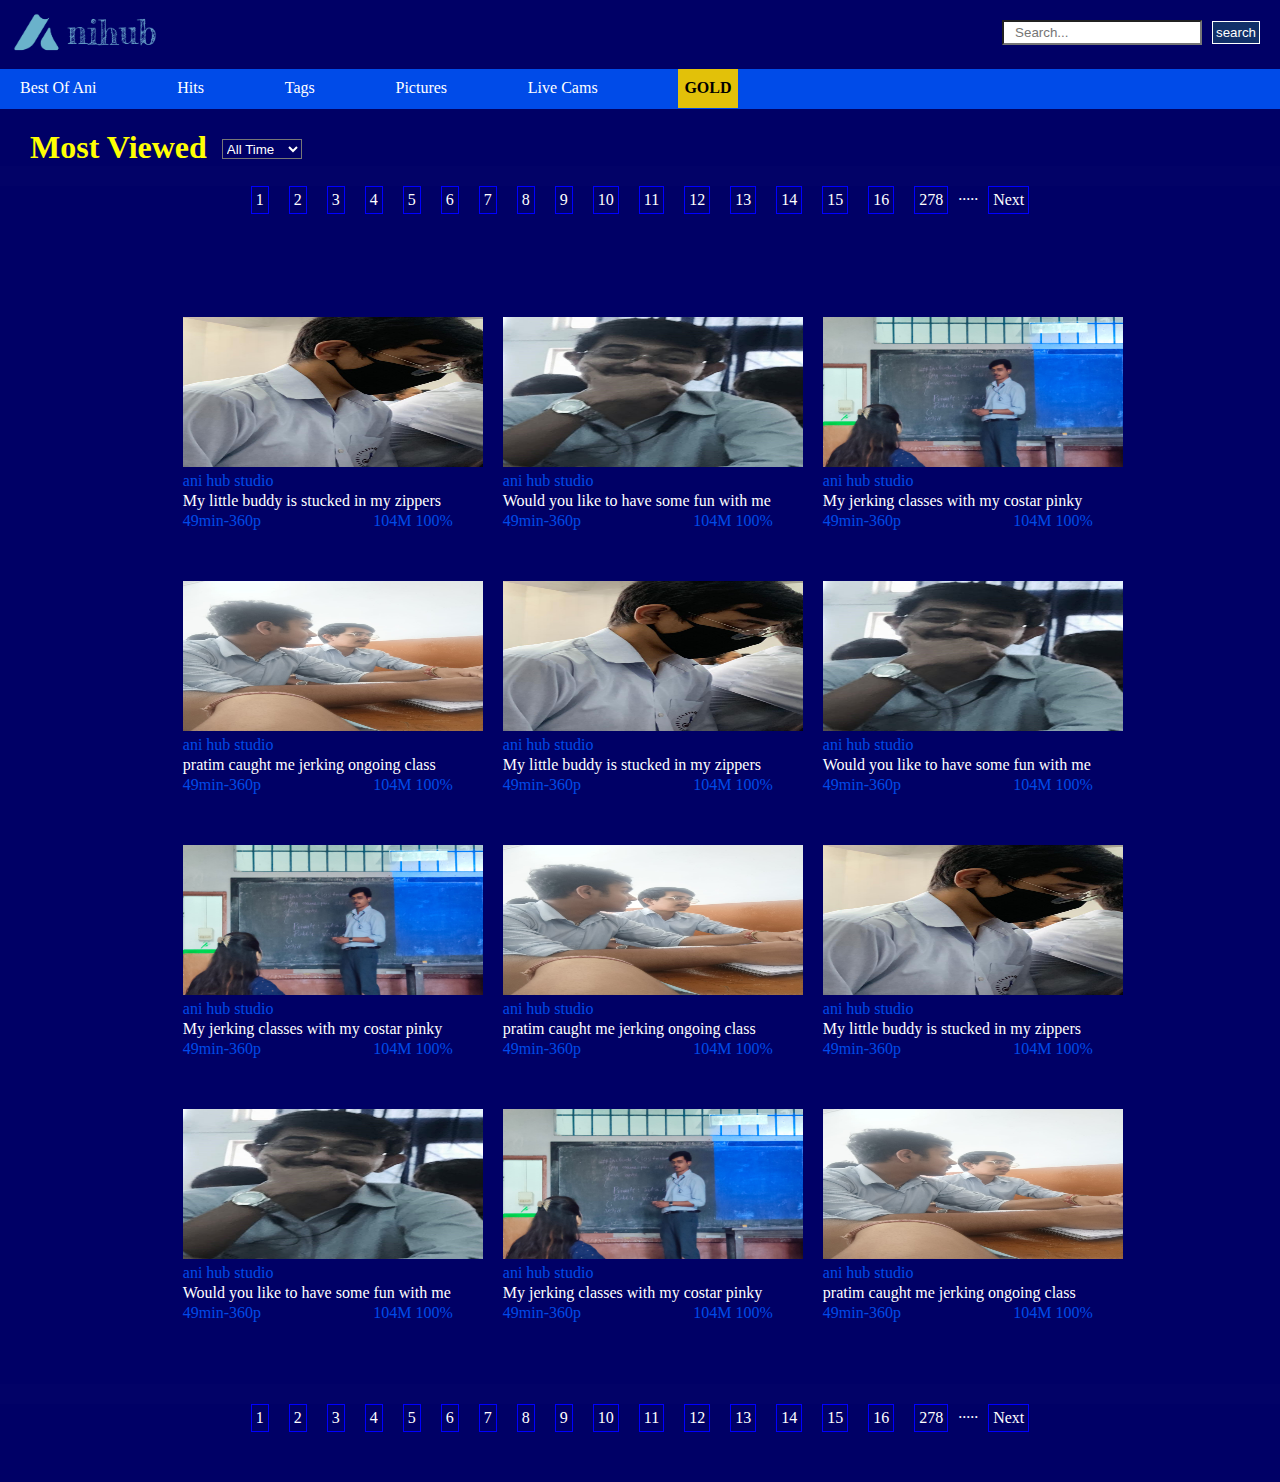
<file: index.html>
<!DOCTYPE html>
<html lang="en">
<head>
    <meta charset="UTF-8">
    <meta http-equiv="X-UA-Compatible" content="IE=edge">
    <meta name="viewport" content="width=device-width, initial-scale=1.0">
    <link rel="shortcut icon" href="images/Black logo - no background.png">
    <link rel="stylesheet" href="index.css">
    <title>AniHub</title>
</head>
<body>
    <div class="navbar">
        <div class="logo"><a href="index.html"><img src="images/AniHub_logo.png"></a></div>
        <div class="search"><input type="search" placeholder="   Search..."><button>search</button></div>
    </div>

    <nav>
        <a class="Ani_tags1" href="#">Best Of Ani</a>
        <a class="Ani_tags" href="#">Hits</a>
        <a class="Ani_tags" href="#">Tags</a>
        <a class="Ani_tags" href="#">Pictures</a>
        <a class="Ani_tags" href="#">Live Cams</a>
        <a class="Ani_tags2" href="#">GOLD</a>
    </nav>

    <div class="navbar1">
        <a href="#" class="menu"><img src="images/icons8-menu-50.png"></a>
        <a href="#" class="mid_logo"><img src="images/AniHub_logo.png"></a>
        <a href="#" class="right_search"><img src="images/icons8-search-50.png"></a>
    </div>

    <div class="most_viewed">
        <h1>Most Viewed</h1>
        <select name="hello">
            <option value="All time">All Time</option>
            <option value="This Month">THis month</option>
            <option value="This Week">THis Week</option>
            <option value="Today">Today</option>
          </select>
    </div>

    <div class="num_list">
        <a href="#">1</a>
        <a href="#">2</a>
        <a href="#">3</a>
        <a href="#">4</a>
        <a href="#">5</a>
        <a href="#">6</a>
        <a href="#">7</a>
        <a href="#">8</a>
        <a class="num_hid" href="#">9</a>
        <a class="num_hid" href="#">10</a>
        <a class="num_hid" href="#">11</a>
        <a class="num_hid" href="#">12</a>
        <a class="num_hid" href="#">13</a>
        <a class="num_hid" href="#">14</a>
        <a class="num_hid" href="#">15</a>
        <a class="num_hid" href="#">16</a>
        <a href="#">278</a>
        <p>.....</p>
        <a class="next" href="#">Next</a>
    </div>

    <div class="container">
        <a href="index1.html"><img src="images/AniHub_img.jpg" width="200px"> <p>ani hub studio <br>
        <span>My little buddy is stucked in my zippers</span><br> <div class="views"><p>49min-360p</p><p>104M 100%</p></div></p></a>
        <a href="index1.html"><img src="images/AniHub_img1.jpg" width="200px"> <p>ani hub studio <br>
        <span>Would you like to have some fun with me</span><br> <div class="views"><p>49min-360p</p><p>104M 100%</p></div></p></a>
        <a href="index1.html"><img src="images/AniHub_img2.jpg" width="200px"> <p>ani hub studio <br>
        <span>My jerking classes with my costar pinky</span><br> <div class="views"><p>49min-360p</p><p>104M 100%</p></div></p></a>
        <a href="index1.html"><img src="images/AniHub_img3.jpg" width="200px"> <p>ani hub studio <br>
        <span>pratim caught me jerking ongoing class</span><br> <div class="views"><p>49min-360p</p><p>104M 100%</p></div></p></a>
        <a href="index1.html"><img src="images/AniHub_img.jpg" width="200px"> <p>ani hub studio <br>
        <span>My little buddy is stucked in my zippers</span><br> <div class="views"><p>49min-360p</p><p>104M 100%</p></div></p></a>
        <a href="index1.html"><img src="images/AniHub_img1.jpg" width="200px"> <p>ani hub studio <br>
        <span>Would you like to have some fun with me</span><br> <div class="views"><p>49min-360p</p><p>104M 100%</p></div></p></a>
        <a href="index1.html"><img src="images/AniHub_img2.jpg" width="200px"> <p>ani hub studio <br>
        <span>My jerking classes with my costar pinky</span><br> <div class="views"><p>49min-360p</p><p>104M 100%</p></div></p></a>
        <a href="index1.html"><img src="images/AniHub_img3.jpg" width="200px"> <p>ani hub studio <br>
        <span>pratim caught me jerking ongoing class</span><br> <div class="views"><p>49min-360p</p><p>104M 100%</p></div></p></a>
        <a href="index1.html"><img src="images/AniHub_img.jpg" width="200px"> <p>ani hub studio <br>
        <span>My little buddy is stucked in my zippers</span><br> <div class="views"><p>49min-360p</p><p>104M 100%</p></div></p></a>
        <a href="index1.html"><img src="images/AniHub_img1.jpg" width="200px"> <p>ani hub studio <br>
        <span>Would you like to have some fun with me</span><br> <div class="views"><p>49min-360p</p><p>104M 100%</p></div></p></a>
        <a href="index1.html"><img src="images/AniHub_img2.jpg" width="200px"> <p>ani hub studio <br>
        <span>My jerking classes with my costar pinky</span><br> <div class="views"><p>49min-360p</p><p>104M 100%</p></div></p></a>
        <a href="index1.html"><img src="images/AniHub_img3.jpg" width="200px"> <p>ani hub studio <br>
        <span>pratim caught me jerking ongoing class</span><br> <div class="views"><p>49min-360p</p><p>104M 100%</p></div></p></a>
        
        
    </div>

    <div class="num_list">
        <a href="#">1</a>
        <a href="#">2</a>
        <a href="#">3</a>
        <a href="#">4</a>
        <a href="#">5</a>
        <a href="#">6</a>
        <a href="#">7</a>
        <a href="#">8</a>
        <a class="num_hid" href="#">9</a>
        <a class="num_hid" href="#">10</a>
        <a class="num_hid" href="#">11</a>
        <a class="num_hid" href="#">12</a>
        <a class="num_hid" href="#">13</a>
        <a class="num_hid" href="#">14</a>
        <a class="num_hid" href="#">15</a>
        <a class="num_hid" href="#">16</a>
        <a href="#">278</a>
        <p>.....</p>
        <a class="next" href="#">Next</a>
    </div>



</body>
</html>
</file>
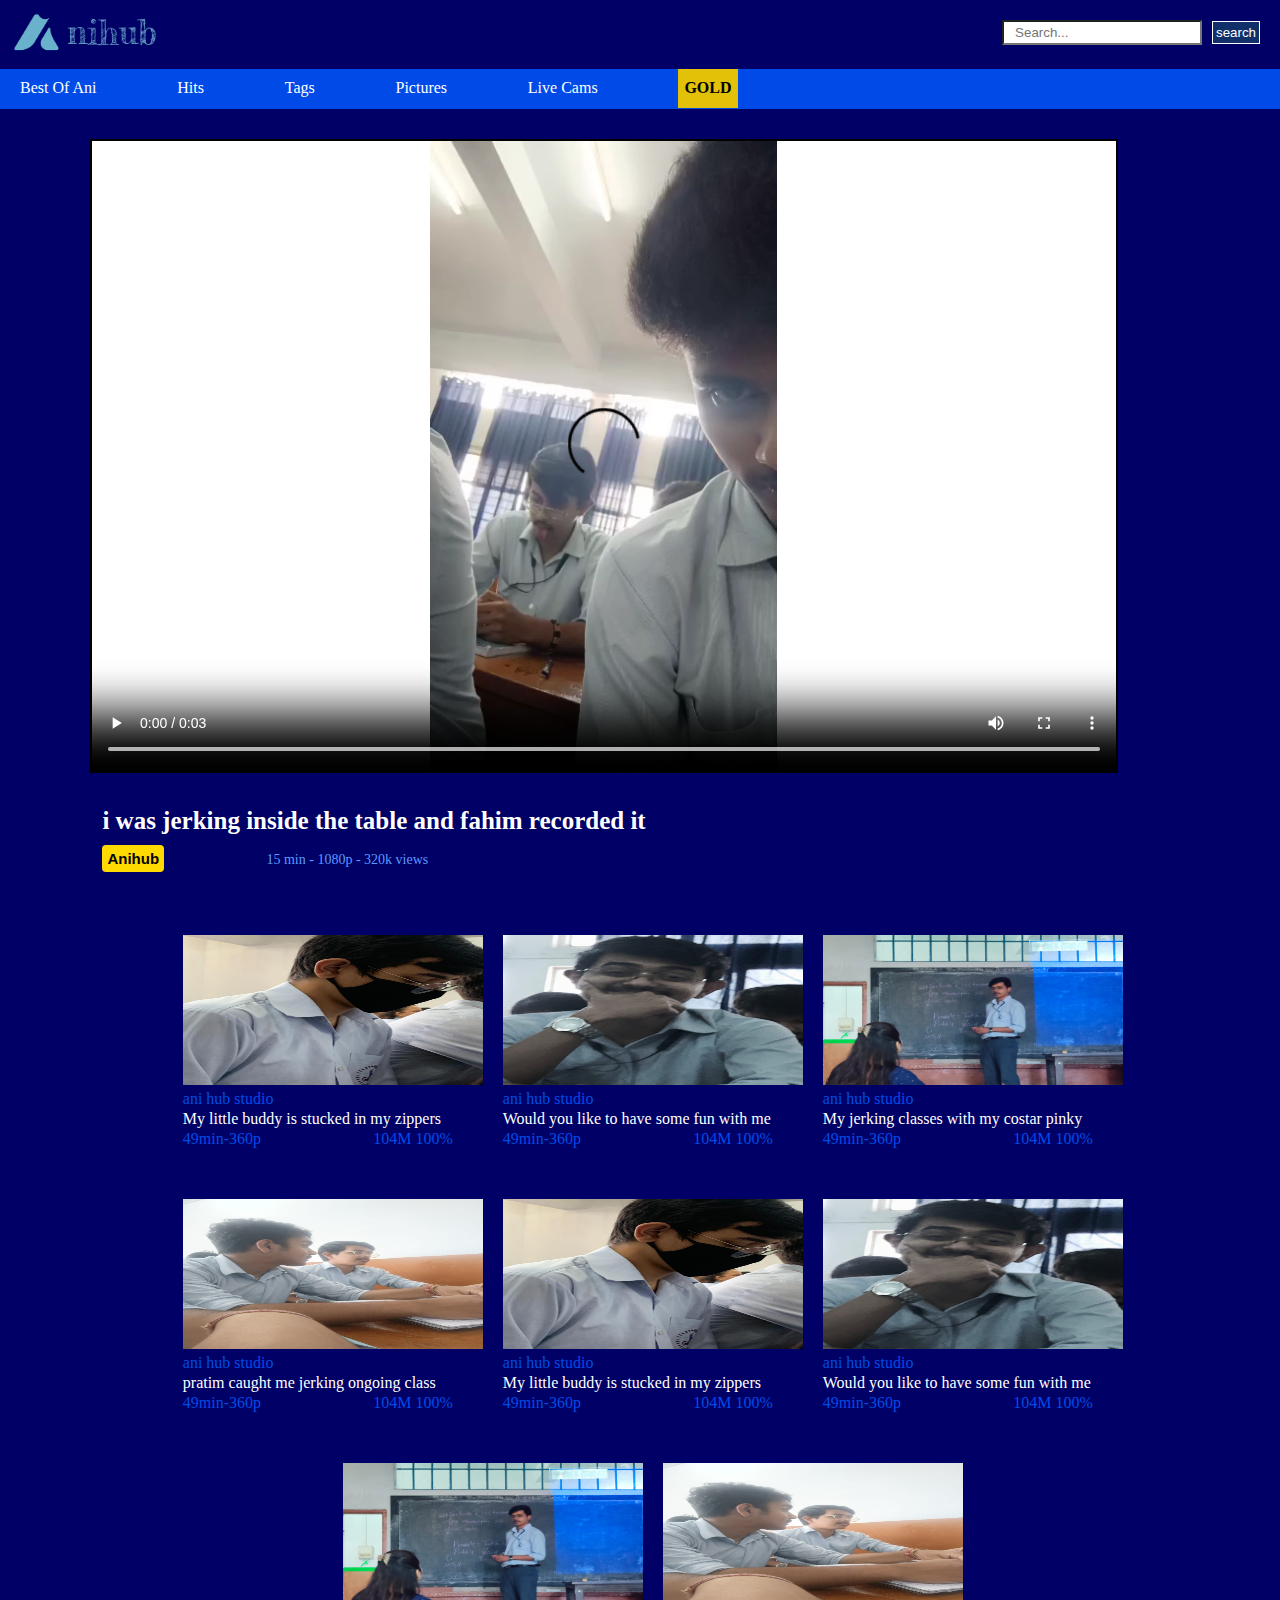
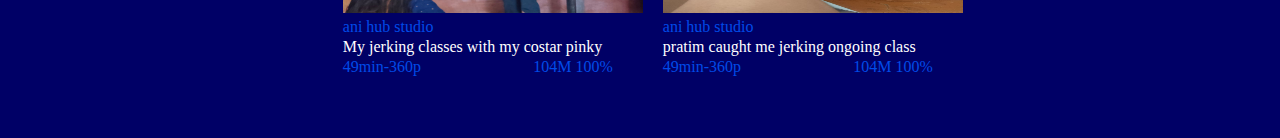
<file: index1.html>
<!DOCTYPE html>
<html lang="en">
  <head>
    <meta charset="UTF-8" />
    <meta http-equiv="X-UA-Compatible" content="IE=edge" />
    <meta name="viewport" content="width=device-width, initial-scale=1.0" />
    <link rel="shortcut icon" href="images/youtube_web_main_logo.png">
    <link rel="stylesheet" href="index.css" />
    <title>i was jerking inside the table and fahim recorded it</title>
  </head>
  <body>
    
    <div class="navbar">
        <div class="logo"><a href="index.html"><img src="images/AniHub_logo.png"></a></div>
        <div class="search"><input type="search" placeholder="   Search..."><button>search</button></div>
    </div>

    <nav>
        <a class="Ani_tags1" href="#">Best Of Ani</a>
        <a class="Ani_tags" href="#">Hits</a>
        <a class="Ani_tags" href="#">Tags</a>
        <a class="Ani_tags" href="#">Pictures</a>
        <a class="Ani_tags" href="#">Live Cams</a>
        <a class="Ani_tags2" href="#">GOLD</a>
    </nav>

    <div class="navbar1">
        <a href="#" class="menu"><img src="images/icons8-menu-50.png"></a>
        <a href="#" class="mid_logo"><img src="images/AniHub_logo.png"></a>
        <a href="#" class="right_search"><img src="images/icons8-search-50.png"></a>
    </div>

    <div class="video_player">
        <a href=""><video src="images/WhatsApp Video 2023-05-14 at 21.03.29.mp4" autoplay controls></video></a>
        <p>i was jerking inside the table and fahim recorded it</p>
        <button>Anihub</button>15 min - 1080p - 320k views
    </div>

    <div class="container">
        <a href="index1.html"><img src="images/AniHub_img.jpg" width="200px"> <p>ani hub studio <br>
            <span>My little buddy is stucked in my zippers</span><br> <div class="views"><p>49min-360p</p><p>104M 100%</p></div></p></a>
            <a href="index1.html"><img src="images/AniHub_img1.jpg" width="200px"> <p>ani hub studio <br>
            <span>Would you like to have some fun with me</span><br> <div class="views"><p>49min-360p</p><p>104M 100%</p></div></p></a>
            <a href="index1.html"><img src="images/AniHub_img2.jpg" width="200px"> <p>ani hub studio <br>
            <span>My jerking classes with my costar pinky</span><br> <div class="views"><p>49min-360p</p><p>104M 100%</p></div></p></a>
            <a href="index1.html"><img src="images/AniHub_img3.jpg" width="200px"> <p>ani hub studio <br>
            <span>pratim caught me jerking ongoing class</span><br> <div class="views"><p>49min-360p</p><p>104M 100%</p></div></p></a>
            <a href="index1.html"><img src="images/AniHub_img.jpg" width="200px"> <p>ani hub studio <br>
                <span>My little buddy is stucked in my zippers</span><br> <div class="views"><p>49min-360p</p><p>104M 100%</p></div></p></a>
                <a href="index1.html"><img src="images/AniHub_img1.jpg" width="200px"> <p>ani hub studio <br>
                <span>Would you like to have some fun with me</span><br> <div class="views"><p>49min-360p</p><p>104M 100%</p></div></p></a>
                <a href="index1.html"><img src="images/AniHub_img2.jpg" width="200px"> <p>ani hub studio <br>
                <span>My jerking classes with my costar pinky</span><br> <div class="views"><p>49min-360p</p><p>104M 100%</p></div></p></a>
                <a href="index1.html"><img src="images/AniHub_img3.jpg" width="200px"> <p>ani hub studio <br>
                <span>pratim caught me jerking ongoing class</span><br> <div class="views"><p>49min-360p</p><p>104M 100%</p></div></p></a>
        
    </div>

  </body>
</html>
</file>
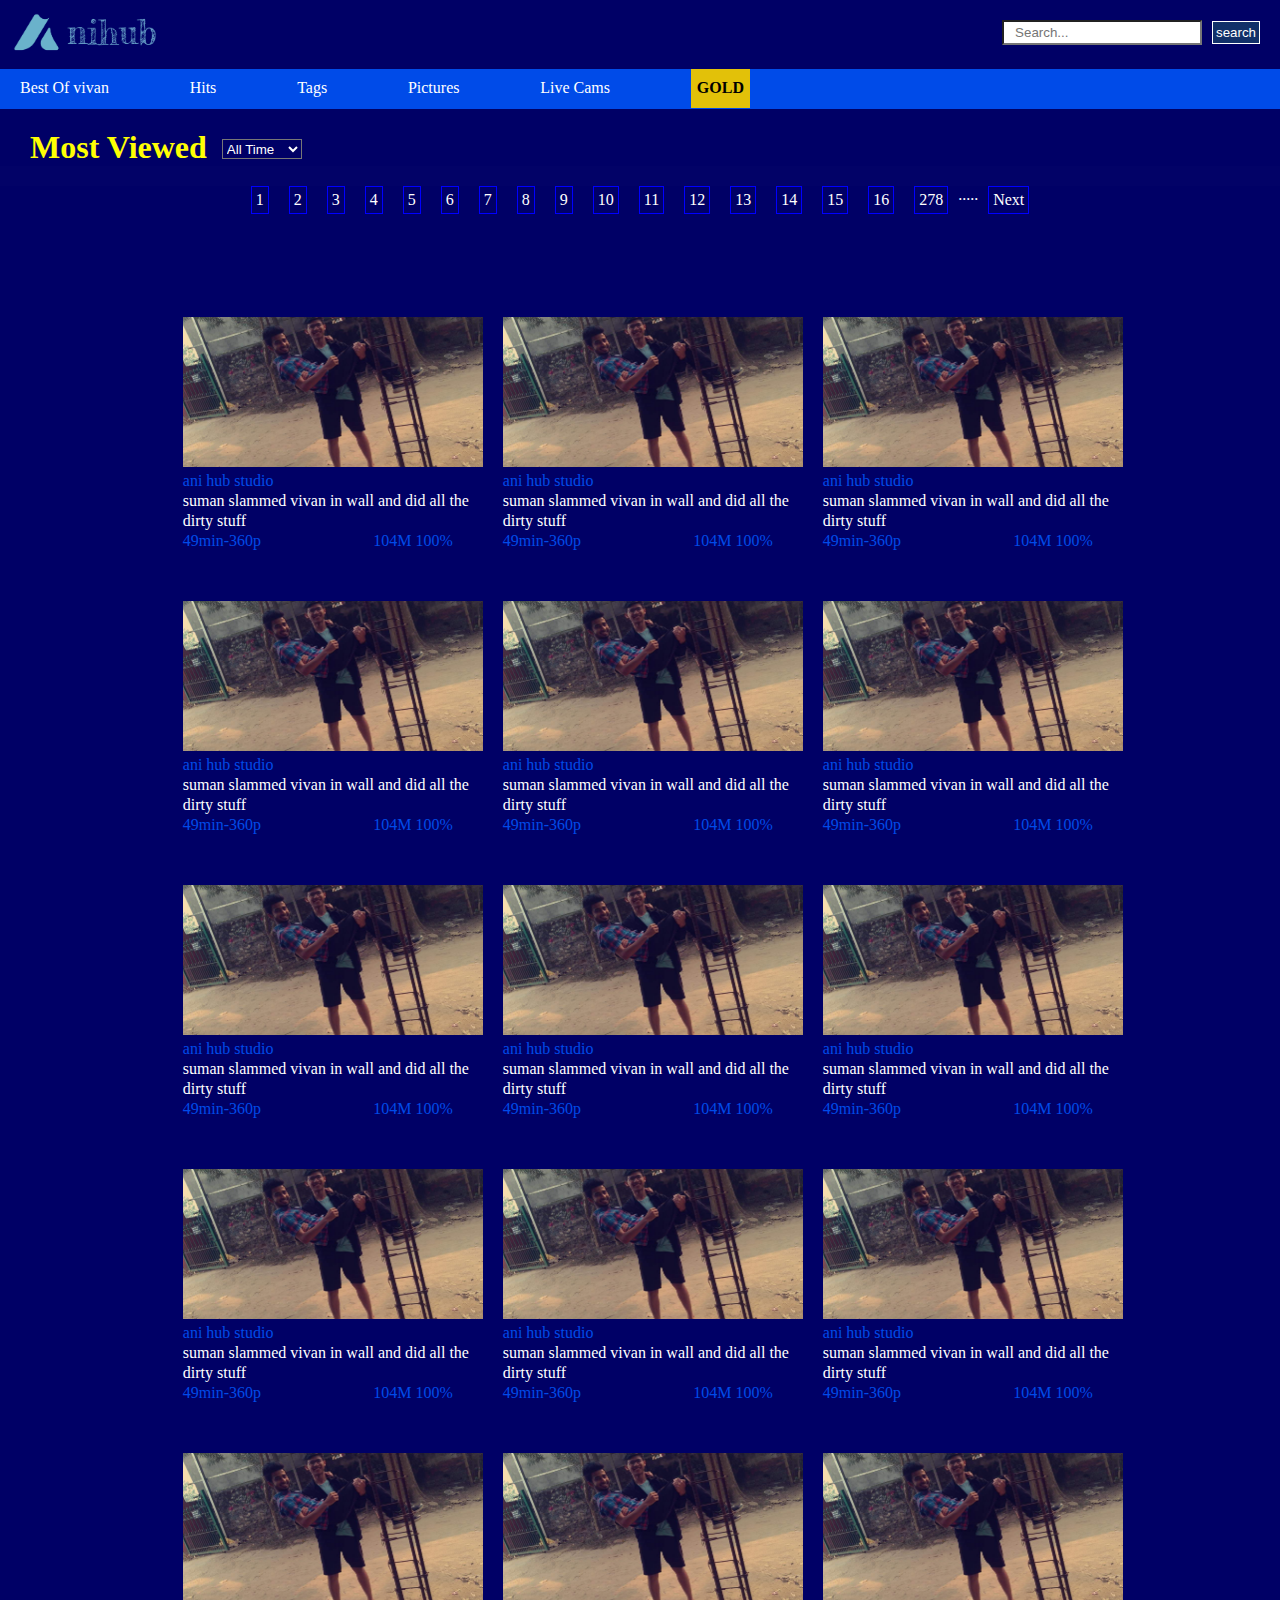
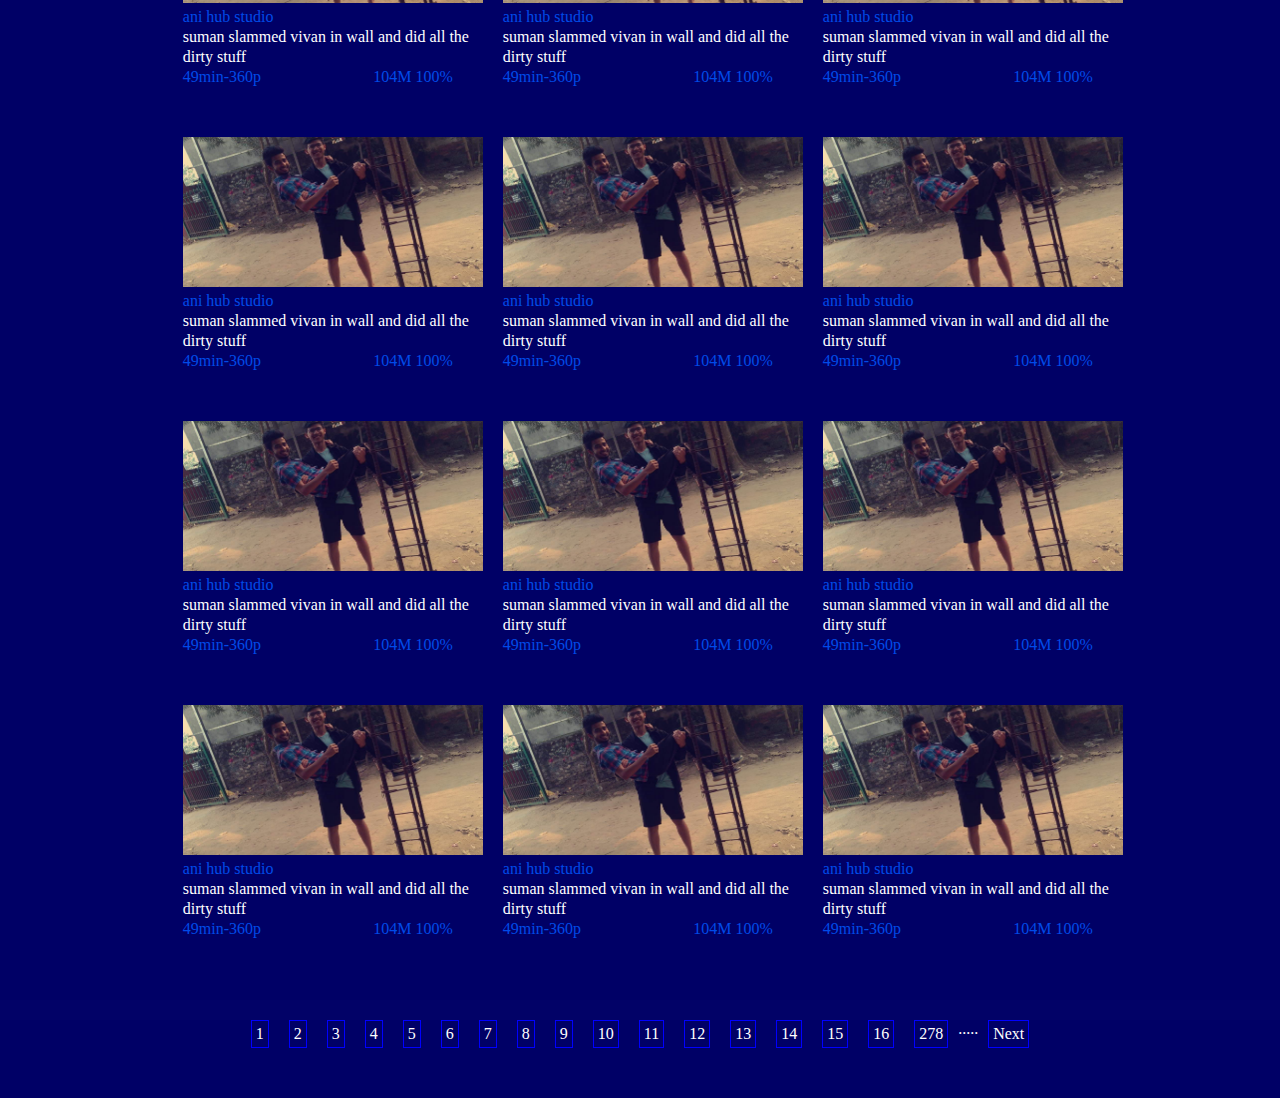
<file: vivan.html>
<!DOCTYPE html>
<html lang="en">
<head>
    <meta charset="UTF-8">
    <meta http-equiv="X-UA-Compatible" content="IE=edge">
    <meta name="viewport" content="width=device-width, initial-scale=1.0">
    <link rel="stylesheet" href="vivan.css">
    <title>AniHub</title>
</head>
<body>
    <div class="navbar">
        <div class="logo"><a href="index.html"><img src="images/AniHub_logo.png"></a></div>
        <div class="search"><input type="search" placeholder="   Search..."><button>search</button></div>
    </div>

    <nav>
        <a class="Ani_tags1" href="#">Best Of vivan</a>
        <a class="Ani_tags" href="#">Hits</a>
        <a class="Ani_tags" href="#">Tags</a>
        <a class="Ani_tags" href="#">Pictures</a>
        <a class="Ani_tags" href="#">Live Cams</a>
        <a class="Ani_tags2" href="#">GOLD</a>
    </nav>

    <div class="navbar1">
        <a href="#" class="menu"><img src="images/icons8-menu-50.png"></a>
        <a href="#" class="mid_logo"><img src="images/AniHub_logo.png"></a>
        <a href="#" class="right_search"><img src="images/icons8-search-50.png"></a>
    </div>

    <div class="most_viewed">
        <h1>Most Viewed</h1>
        <select name="hello">
            <option value="All time">All Time</option>
            <option value="This Month">THis month</option>
            <option value="This Week">THis Week</option>
            <option value="Today">Today</option>
          </select>
    </div>

    <div class="num_list">
        <a href="#">1</a>
        <a href="#">2</a>
        <a href="#">3</a>
        <a href="#">4</a>
        <a href="#">5</a>
        <a href="#">6</a>
        <a href="#">7</a>
        <a href="#">8</a>
        <a class="num_hid" href="#">9</a>
        <a class="num_hid" href="#">10</a>
        <a class="num_hid" href="#">11</a>
        <a class="num_hid" href="#">12</a>
        <a class="num_hid" href="#">13</a>
        <a class="num_hid" href="#">14</a>
        <a class="num_hid" href="#">15</a>
        <a class="num_hid" href="#">16</a>
        <a href="#">278</a>
        <p>.....</p>
        <a class="next" href="#">Next</a>
    </div>

    <div class="container">
        <a href="#"><img src="images/WhatsApp Image 2022-06-19 at 10.46.11 PM.jpeg" width="200px"> <p>ani hub studio <br>
        <span>suman slammed vivan in wall and did all the dirty stuff</span><br> <div class="views"><p>49min-360p</p><p>104M 100%</p></div></p></a>
        <a href="#"><img src="images/WhatsApp Image 2022-06-19 at 10.46.11 PM.jpeg" width="200px"> <p>ani hub studio <br>
        <span>suman slammed vivan in wall and did all the dirty stuff</span><br> <div class="views"><p>49min-360p</p><p>104M 100%</p></div></p></a>
        <a href="#"><img src="images/WhatsApp Image 2022-06-19 at 10.46.11 PM.jpeg" width="200px"> <p>ani hub studio <br>
        <span>suman slammed vivan in wall and did all the dirty stuff</span><br> <div class="views"><p>49min-360p</p><p>104M 100%</p></div></p></a>
        <a href="#"><img src="images/WhatsApp Image 2022-06-19 at 10.46.11 PM.jpeg" width="200px"> <p>ani hub studio <br>
        <span>suman slammed vivan in wall and did all the dirty stuff</span><br> <div class="views"><p>49min-360p</p><p>104M 100%</p></div></p></a>
        <a href="#"><img src="images/WhatsApp Image 2022-06-19 at 10.46.11 PM.jpeg" width="200px"> <p>ani hub studio <br>
        <span>suman slammed vivan in wall and did all the dirty stuff</span><br> <div class="views"><p>49min-360p</p><p>104M 100%</p></div></p></a>
        <a href="#"><img src="images/WhatsApp Image 2022-06-19 at 10.46.11 PM.jpeg" width="200px"> <p>ani hub studio <br>
        <span>suman slammed vivan in wall and did all the dirty stuff</span><br> <div class="views"><p>49min-360p</p><p>104M 100%</p></div></p></a>
        <a href="#"><img src="images/WhatsApp Image 2022-06-19 at 10.46.11 PM.jpeg" width="200px"> <p>ani hub studio <br>
        <span>suman slammed vivan in wall and did all the dirty stuff</span><br> <div class="views"><p>49min-360p</p><p>104M 100%</p></div></p></a>
        <a href="#"><img src="images/WhatsApp Image 2022-06-19 at 10.46.11 PM.jpeg" width="200px"> <p>ani hub studio <br>
        <span>suman slammed vivan in wall and did all the dirty stuff</span><br> <div class="views"><p>49min-360p</p><p>104M 100%</p></div></p></a>
        <a href="#"><img src="images/WhatsApp Image 2022-06-19 at 10.46.11 PM.jpeg" width="200px"> <p>ani hub studio <br>
        <span>suman slammed vivan in wall and did all the dirty stuff</span><br> <div class="views"><p>49min-360p</p><p>104M 100%</p></div></p></a>
        <a href="#"><img src="images/WhatsApp Image 2022-06-19 at 10.46.11 PM.jpeg" width="200px"> <p>ani hub studio <br>
        <span>suman slammed vivan in wall and did all the dirty stuff</span><br> <div class="views"><p>49min-360p</p><p>104M 100%</p></div></p></a>
        <a href="#"><img src="images/WhatsApp Image 2022-06-19 at 10.46.11 PM.jpeg" width="200px"> <p>ani hub studio <br>
        <span>suman slammed vivan in wall and did all the dirty stuff</span><br> <div class="views"><p>49min-360p</p><p>104M 100%</p></div></p></a>
        <a href="#"><img src="images/WhatsApp Image 2022-06-19 at 10.46.11 PM.jpeg" width="200px"> <p>ani hub studio <br>
        <span>suman slammed vivan in wall and did all the dirty stuff</span><br> <div class="views"><p>49min-360p</p><p>104M 100%</p></div></p></a>
        <a href="#"><img src="images/WhatsApp Image 2022-06-19 at 10.46.11 PM.jpeg" width="200px"> <p>ani hub studio <br>
        <span>suman slammed vivan in wall and did all the dirty stuff</span><br> <div class="views"><p>49min-360p</p><p>104M 100%</p></div></p></a>
        <a href="#"><img src="images/WhatsApp Image 2022-06-19 at 10.46.11 PM.jpeg" width="200px"> <p>ani hub studio <br>
        <span>suman slammed vivan in wall and did all the dirty stuff</span><br> <div class="views"><p>49min-360p</p><p>104M 100%</p></div></p></a>
        <a href="#"><img src="images/WhatsApp Image 2022-06-19 at 10.46.11 PM.jpeg" width="200px"> <p>ani hub studio <br>
        <span>suman slammed vivan in wall and did all the dirty stuff</span><br> <div class="views"><p>49min-360p</p><p>104M 100%</p></div></p></a>
        <a href="#"><img src="images/WhatsApp Image 2022-06-19 at 10.46.11 PM.jpeg" width="200px"> <p>ani hub studio <br>
        <span>suman slammed vivan in wall and did all the dirty stuff</span><br> <div class="views"><p>49min-360p</p><p>104M 100%</p></div></p></a>
        <a href="#"><img src="images/WhatsApp Image 2022-06-19 at 10.46.11 PM.jpeg" width="200px"> <p>ani hub studio <br>
        <span>suman slammed vivan in wall and did all the dirty stuff</span><br> <div class="views"><p>49min-360p</p><p>104M 100%</p></div></p></a>
        <a href="#"><img src="images/WhatsApp Image 2022-06-19 at 10.46.11 PM.jpeg" width="200px"> <p>ani hub studio <br>
        <span>suman slammed vivan in wall and did all the dirty stuff</span><br> <div class="views"><p>49min-360p</p><p>104M 100%</p></div></p></a>
        <a href="#"><img src="images/WhatsApp Image 2022-06-19 at 10.46.11 PM.jpeg" width="200px"> <p>ani hub studio <br>
        <span>suman slammed vivan in wall and did all the dirty stuff</span><br> <div class="views"><p>49min-360p</p><p>104M 100%</p></div></p></a>
        <a href="#"><img src="images/WhatsApp Image 2022-06-19 at 10.46.11 PM.jpeg" width="200px"> <p>ani hub studio <br>
        <span>suman slammed vivan in wall and did all the dirty stuff</span><br> <div class="views"><p>49min-360p</p><p>104M 100%</p></div></p></a>
        <a href="#"><img src="images/WhatsApp Image 2022-06-19 at 10.46.11 PM.jpeg" width="200px"> <p>ani hub studio <br>
        <span>suman slammed vivan in wall and did all the dirty stuff</span><br> <div class="views"><p>49min-360p</p><p>104M 100%</p></div></p></a>
        <a href="#"><img src="images/WhatsApp Image 2022-06-19 at 10.46.11 PM.jpeg" width="200px"> <p>ani hub studio <br>
        <span>suman slammed vivan in wall and did all the dirty stuff</span><br> <div class="views"><p>49min-360p</p><p>104M 100%</p></div></p></a>
        <a href="#"><img src="images/WhatsApp Image 2022-06-19 at 10.46.11 PM.jpeg" width="200px"> <p>ani hub studio <br>
        <span>suman slammed vivan in wall and did all the dirty stuff</span><br> <div class="views"><p>49min-360p</p><p>104M 100%</p></div></p></a>
        <a href="#"><img src="images/WhatsApp Image 2022-06-19 at 10.46.11 PM.jpeg" width="200px"> <p>ani hub studio <br>
        <span>suman slammed vivan in wall and did all the dirty stuff</span><br> <div class="views"><p>49min-360p</p><p>104M 100%</p></div></p></a>
    </div>

    <div class="num_list">
        <a href="#">1</a>
        <a href="#">2</a>
        <a href="#">3</a>
        <a href="#">4</a>
        <a href="#">5</a>
        <a href="#">6</a>
        <a href="#">7</a>
        <a href="#">8</a>
        <a class="num_hid" href="#">9</a>
        <a class="num_hid" href="#">10</a>
        <a class="num_hid" href="#">11</a>
        <a class="num_hid" href="#">12</a>
        <a class="num_hid" href="#">13</a>
        <a class="num_hid" href="#">14</a>
        <a class="num_hid" href="#">15</a>
        <a class="num_hid" href="#">16</a>
        <a href="#">278</a>
        <p>.....</p>
        <a class="next" href="#">Next</a>
    </div>



</body>
</html>
</file>
<file: index.css>
*{
    padding: 0;
    margin: 0;
    background-color: #000066E6;
    /* background-color: #004be8; */
    /* background-color: #286ff2; */
    text-decoration: none;
}

.navbar
{
    display: flex;
    flex-wrap: wrap;
    justify-content: space-between;
}

.navbar .logo a img 
{
    background-color: #000066E6;
    width: 150px;
    margin: 10px;
}

.navbar .search input
{
    color: black;
    background-color: white;
    margin: 20px 0px 0px 0px;
    height: 25px;
    width: 200px;
}

.navbar .search button
{
    border: 1px solid white;
    color: white;
    background-color: #113069;
    padding: 3px;
    margin: 0 20px 0px 10px;
}

.navbar1
{
    display: none;
}

.Ani_tags
{
    background-color: #004be8;
    color: white;
    text-decoration: none;
    margin: 0px 0 0 6%;
}

.Ani_tags1
{
    background-color: #004be8;
    color: white;
    text-decoration: none;
    margin-left: 20px;
}

.Ani_tags2
{
    padding: 10px 6px 12px 6px;
    background-color: rgb(226, 193, 9);
    color: black;
    font-weight: 600;
    text-decoration: none;
    margin: 0px 0 0 6%;
    transition: color 1s;
}

nav a 
{
    transition: color 1s;
    margin-top: 20px;
}

nav a:hover
{
    color: black;
    position: relative;
    bottom: 2px;

}

.Ani_tags2:hover
{
    position: relative;
    bottom: 0px;
    color: white;
}

nav 
{
    padding-top: 10px;
    height: 30px;
    background-color: #004be8;
}

.most_viewed
{
    display: flex;
    flex-wrap: wrap;
}

.most_viewed h1
{
    padding: 20px 0px 0 30px;
    color: rgb(255, 255, 3);
}

.most_viewed select
{
    color: white;
    margin-left: 15px;
    margin-top: 30px;
    height: 20px;
    width: 80px;
}

.num_list
{
    margin-top: 20px;
    place-content: center;
    display: flex;
    flex-wrap: wrap;
}

.num_list a
{
    color: white;
    border: 1px solid blue;
    margin: 0 10px;
    padding: 4px;
    transition: background 2s;
}

.num_list a:hover
{
    background-color: white;
    color: black;
}

.num_list p
{
    color: white;
}

.container
{
    place-content: center;
    padding: 1% 5% 4% 7%;
    display: flex;
    flex-wrap: wrap;
}

.container a
{
    padding: 10px;
    margin-top: 30px;
    flex-basis: 23%;
}

.container a img 
{
    height: 150px;
    width: 300px;
}

.views
{
    display: flex;
    flex-wrap: wrap;
    justify-content: space-between;
}

.views p,span
{
    color: white;
    margin-right: 30px; 
}

.container a p
{
    line-height: 20px;
    color: #004be8;
}

.num_list{
    padding-bottom: 50px;
}

.video_player a video
{
    width: 80%;
    height: 70vh;
    background-color: white;
    margin: 30px 7%;
    border: 2px solid black;
}

.video_player p
{
    color: white;
}

.video_player button
{
    font-weight: 600;
    font-size: 15px;
    margin:10px 8%;
    padding: 5px;
    color: black;
    background-color: #ffda00;
    border: 0px solid black;
    border-radius: 4px;
}

.video_player
{
    font-size: 14px;
    font-weight: 200;
    color: #5c99fe;
}

.video_player  p:first-of-type
{
    color: white;
    font-size: 25px;
    font-weight: 600;
    margin-left: 8%;
}

@media (max-width:805px)
{
    .navbar,nav 
    {
        display: none;
    }

    .navbar1
    {
        border-bottom: 2px solid black;
        display: block;
        padding: 10px 30px;
        display: flex;
        flex-wrap: wrap;
        justify-content: space-between;
    }

    .menu img,.right_search img 
    {
        padding: 7px;
        background-color: rgba(255, 255, 255, 0.25);
        width: 20px;
    }

    .mid_logo img 
    {
        width: 100px;
    }

    .num_list a 
    {
        margin: 0 4px;
    }

    .num_hid
    {
        display: none;
    }
}
</file>
<file: vivan.css>
*{
    padding: 0;
    margin: 0;
    background-color: #000066E6;
    /* background-color: #004be8; */
    /* background-color: #286ff2; */
    text-decoration: none;
}

.navbar
{
    display: flex;
    flex-wrap: wrap;
    justify-content: space-between;
}

.navbar .logo a img 
{
    background-color: #000066E6;
    width: 150px;
    margin: 10px;
}

.navbar .search input
{
    color: white;
    background-color: white;
    margin: 20px 0px 0px 0px;
    height: 25px;
    width: 200px;
}

.navbar .search button
{
    border: 1px solid white;
    color: white;
    background-color: #113069;
    padding: 3px;
    margin: 0 20px 0px 10px;
}

.navbar1
{
    display: none;
}

.Ani_tags
{
    background-color: #004be8;
    color: white;
    text-decoration: none;
    margin: 0px 0 0 6%;
}

.Ani_tags1
{
    background-color: #004be8;
    color: white;
    text-decoration: none;
    margin-left: 20px;
}

.Ani_tags2
{
    padding: 10px 6px 12px 6px;
    background-color: rgb(226, 193, 9);
    color: black;
    font-weight: 600;
    text-decoration: none;
    margin: 0px 0 0 6%;
    transition: color 1s;
}

nav a 
{
    transition: color 1s;
    margin-top: 20px;
}

nav a:hover
{
    color: black;
    position: relative;
    bottom: 2px;

}

.Ani_tags2:hover
{
    position: relative;
    bottom: 0px;
    color: white;
}

nav 
{
    padding-top: 10px;
    height: 30px;
    background-color: #004be8;
}

.most_viewed
{
    display: flex;
    flex-wrap: wrap;
}

.most_viewed h1
{
    padding: 20px 0px 0 30px;
    color: rgb(255, 255, 3);
}

.most_viewed select
{
    color: white;
    margin-left: 15px;
    margin-top: 30px;
    height: 20px;
    width: 80px;
}

.num_list
{
    margin-top: 20px;
    place-content: center;
    display: flex;
    flex-wrap: wrap;
}

.num_list a
{
    color: white;
    border: 1px solid blue;
    margin: 0 10px;
    padding: 4px;
}

.num_list p
{
    color: white;
}

.container
{
    place-content: center;
    padding: 1% 5% 4% 7%;
    display: flex;
    flex-wrap: wrap;
}

.container a
{
    padding: 10px;
    margin-top: 30px;
    flex-basis: 23%;
}

.container a img 
{
    height: 150px;
    width: 300px;
}

.views
{
    display: flex;
    flex-wrap: wrap;
    justify-content: space-between;
}

.views p,span
{
    color: white;
    margin-right: 30px; 
}

.container a p
{
    line-height: 20px;
    color: #004be8;
}

.num_list{
    padding-bottom: 50px;
}

@media (max-width:805px)
{
    .navbar,nav 
    {
        display: none;
    }

    .navbar1
    {
        border-bottom: 2px solid black;
        display: block;
        padding: 10px 30px;
        display: flex;
        flex-wrap: wrap;
        justify-content: space-between;
    }

    .menu img,.right_search img 
    {
        padding: 7px;
        background-color: rgba(255, 255, 255, 0.25);
        width: 20px;
    }

    .mid_logo img 
    {
        width: 100px;
    }

    .num_list a 
    {
        margin: 0 4px;
    }

    .num_hid
    {
        display: none;
    }
}
</file>
